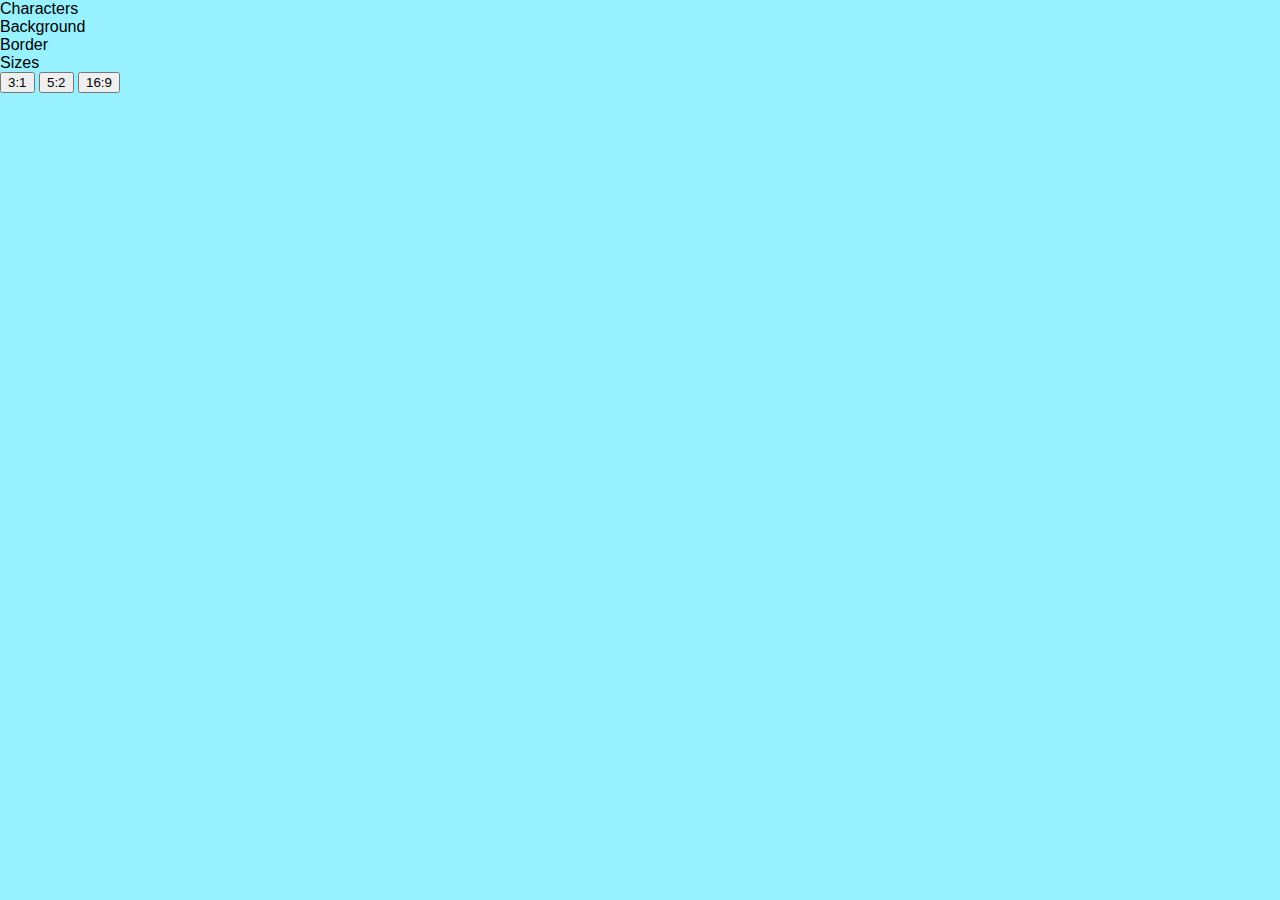
<file: HTML/index.html>
<!DOCTYPE html>
<html lang="en">
<head>
    <meta charset="UTF-8">
    <meta name="author" content="Gabriel Hubert">
    <title>Home</title>
    <link rel="stylesheet" href="../CSS/style.css">
    <script src="../JavaScript/tabs.js"></script>
</head>
<body>
    <div class="banner" id="banner"></div>
    <div class="tabs">
        <div class="tab" onclick="showTab(1)">Characters</div>
        <div class="tab" onclick="showTab(2)">Background</div>
        <div class="tab" onclick="showTab(3)">Border</div>
        <div class="tab" onclick="showTab(4)">Sizes</div>
    </div>
    <div class="tab-content" id="tab1">
        <div class="visions" id="visions">
            <div class="Element" id="Pyro" onclick="showImages('Pyro')" style="background-image: url('../images/Element_Pyro.png');"></div>
            <div class="Element" id="Hydro" onclick="showImages('Hydro')" style="background-image: url('../images/Element_Hydro.png');"></div>
            <div class="Element" id="Anemo" onclick="showImages('Anemo')" style="background-image: url('../images/Element_Anemo.png');"></div>
            <div class="Element" id="Electro" onclick="showImages('Electro')" style="background-image: url('../images/Element_Electro.png');"></div>
            <div class="Element" id="Dendro" onclick="showImages('Dendro')" style="background-image: url('../images/Element_Dendro.png');"></div>
            <div class="Element" id="Cryo" onclick="showImages('Cryo')" style="background-image: url('../images/Element_Cryo.png');"></div>
            <div class="Element" id="Geo" onclick="showImages('Geo')" style="background-image: url('../images/Element_Geo.png');"></div>
        </div>
        <div class="image-square" id="Anemo" style="background-image: url('../images/Characters/Jean.png');" onclick="changeBannerImage('../images/Characters/Jean.png', 2);"></div>
        <div class="image-square" id="Pyro" style="background-image: url('../images/Characters/Amber.png');" onclick="changeBannerImage('../images/Characters/Amber.png', 2);"></div>
        <div class="image-square" id="Electro" style="background-image: url('../images/Characters/Lisa.png');" onclick="changeBannerImage('../images/Characters/Lisa.png', 2);"></div>
        <div class="image-square" id="Cryo" style="background-image: url('../images/Characters/Kaeya.png');" onclick="changeBannerImage('../images/Characters/Kaeya.png', 2);"></div>
        <div class="image-square" id="Hydro" style="background-image: url('../images/Characters/Barbara.png');" onclick="changeBannerImage('../images/Characters/Barbara.png', 2);"></div>
        <div class="image-square" id="Pyro" style="background-image: url('../images/Characters/Diluc.png');" onclick="changeBannerImage('../images/Characters/Diluc.png', 2);"></div>
        <div class="image-square" id="Electro" style="background-image: url('../images/Characters/Razor.png');" onclick="changeBannerImage('../images/Characters/Razor.png', 2);"></div>
        <div class="image-square" id="Anemo" style="background-image: url('../images/Characters/Venti.png');" onclick="changeBannerImage('../images/Characters/Venti.png', 2);"></div>
        <div class="image-square" id="Pyro" style="background-image: url('../images/Characters/Klee.png');" onclick="changeBannerImage('../images/Characters/Klee.png', 2);"></div>
        <div class="image-square" id="Pyro" style="background-image: url('../images/Characters/Bennett.png');" onclick="changeBannerImage('../images/Characters/Bennett.png', 2);"></div>
        <div class="image-square" id="Geo" style="background-image: url('../images/Characters/Noelle.png');" onclick="changeBannerImage('../images/Characters/Noelle.png', 2);"></div>
        <div class="image-square" id="Electro" style="background-image: url('../images/Characters/Fischl.png');" onclick="changeBannerImage('../images/Characters/Fischl.png', 2);"></div>
        <div class="image-square" id="Anemo" style="background-image: url('../images/Characters/Sucrose.png');" onclick="changeBannerImage('../images/Characters/Sucrose.png', 2);"></div>
        <div class="image-square" id="Hydro" style="background-image: url('../images/Characters/Mona.png');" onclick="changeBannerImage('../images/Characters/Mona.png', 2);"></div>
        <div class="image-square" id="Cryo" style="background-image: url('../images/Characters/Diona.png');" onclick="changeBannerImage('../images/Characters/Diona.png', 2);"></div>
        <div class="image-square" id="Geo" style="background-image: url('../images/Characters/Albedo.png');" onclick="changeBannerImage('../images/Characters/Albedo.png', 2);"></div>
        <div class="image-square" id="Cryo" style="background-image: url('../images/Characters/Rosaria.png');" onclick="changeBannerImage('../images/Characters/Rosaria.png', 2);"></div>
        <div class="image-square" id="Cryo" style="background-image: url('../images/Characters/Eula.png');" onclick="changeBannerImage('../images/Characters/Eula.png', 2);"></div>
        <div class="image-square" id="Cryo" style="background-image: url('../images/Characters/Mika.png');" onclick="changeBannerImage('../images/Characters/Mika.png', 2);"></div>
        <div class="image-square" id="Anemo" style="background-image: url('../images/Characters/Xiao.png');" onclick="changeBannerImage('../images/Characters/Xiao.png', 2);"></div>
        <div class="image-square" id="Geo" style="background-image: url('../images/Characters/Ningguang.png');" onclick="changeBannerImage('../images/Characters/Ningguang.png', 2);"></div>
        <div class="image-square" id="Electro" style="background-image: url('../images/Characters/Beidou.png');" onclick="changeBannerImage('../images/Characters/Beidou.png', 2);"></div>
        <div class="image-square" id="Pyro" style="background-image: url('../images/Characters/Xiangling.png');" onclick="changeBannerImage('../images/Characters/Xiangling.png', 2);"></div>
        <div class="image-square" id="Hydro" style="background-image: url('../images/Characters/Xianqiu.png');" onclick="changeBannerImage('../images/Characters/Xianqiu.png', 2);"></div>
        <div class="image-square" id="Cryo" style="background-image: url('../images/Characters/Chongyun.png');" onclick="changeBannerImage('../images/Characters/Chongyun.png', 2);"></div>
        <div class="image-square" id="Cryo" style="background-image: url('../images/Characters/Qiqi.png');" onclick="changeBannerImage('../images/Characters/Qiqi.png', 2);"></div>
        <div class="image-square" id="Electro" style="background-image: url('../images/Characters/Keqing.png');" onclick="changeBannerImage('../images/Characters/Keqing.png', 2);"></div>
        <div class="image-square" id="Hydro" style="background-image: url('../images/Characters/Tartaglia.png');" onclick="changeBannerImage('../images/Characters/Tartaglia.png', 2);"></div>
        <div class="image-square" id="Geo" style="background-image: url('../images/Characters/Zhongli.png');" onclick="changeBannerImage('../images/Characters/Zhongli.png', 2);"></div>
        <div class="image-square" id="Pyro" style="background-image: url('../images/Characters/Xinyan.png');" onclick="changeBannerImage('../images/Characters/Xinyan.png', 2);"></div>
        <div class="image-square" id="Cryo" style="background-image: url('../images/Characters/Ganyu.png');" onclick="changeBannerImage('../images/Characters/Ganyu.png', 2);"></div>
        <div class="image-square" id="Pyro" style="background-image: url('../images/Characters/Hu_Tao.png');" onclick="changeBannerImage('../images/Characters/Hu_Tao.png', 2);"></div>
        <div class="image-square" id="Pyro" style="background-image: url('../images/Characters/Yanfei.png');" onclick="changeBannerImage('../images/Characters/Yanfei.png', 2);"></div>
        <div class="image-square" id="Cryo" style="background-image: url('../images/Characters/Shenhe.png');" onclick="changeBannerImage('../images/Characters/Shenhe.png', 2);"></div>
        <div class="image-square" id="Geo" style="background-image: url('../images/Characters/Yun_Jin.png');" onclick="changeBannerImage('../images/Characters/Yun_Jin.png', 2);"></div>
        <div class="image-square" id="Hydro" style="background-image: url('../images/Characters/Yelan.png');" onclick="changeBannerImage('../images/Characters/Yelan.png', 2);"></div>
        <div class="image-square" id="Dendro" style="background-image: url('../images/Characters/Yaoyao.png');" onclick="changeBannerImage('../images/Characters/Yaoyao.png', 2);"></div>
        <div class="image-square" id="Dendro" style="background-image: url('../images/Characters/Baizhu.png');" onclick="changeBannerImage('../images/Characters/Baizhu.png', 2);"></div>
        <div class="image-square" id="Anemo" style="background-image: url('../images/Characters/Xianyun.png');" onclick="changeBannerImage('../images/Characters/Xianyun.png', 2);"></div>
        <div class="image-square" id="Pyro" style="background-image: url('../images/Characters/Gaming.png');" onclick="changeBannerImage('../images/Characters/Gaming.png', 2);"></div>
        <div class="image-square" id="Cryo" style="background-image: url('../images/Characters/Ayaka.png');" onclick="changeBannerImage('../images/Characters/Ayaka.png', 2);"></div>
        <div class="image-square" id="Anemo" style="background-image: url('../images/Characters/Kazuha.png');" onclick="changeBannerImage('../images/Characters/Kazuha.png', 2);"></div>
        <div class="image-square" id="Pyro" style="background-image: url('../images/Characters/Yoimiya.png');" onclick="changeBannerImage('../images/Characters/Yoimiya.png', 2);"></div>
        <div class="image-square" id="Anemo" style="background-image: url('../images/Characters/Sayu.png');" onclick="changeBannerImage('../images/Characters/Sayu.png', 2);"></div>
        <div class="image-square" id="Electro" style="background-image: url('../images/Characters/Raiden_Shogun.png');" onclick="changeBannerImage('../images/Characters/Raiden_Shogun.png', 2);"></div>
        <div class="image-square" id="Electro" style="background-image: url('../images/Characters/Kujou_Sara.png');" onclick="changeBannerImage('../images/Characters/Kujou_Sara.png', 2);"></div>
        <div class="image-square" id="Hydro" style="background-image: url('../images/Characters/Kokomi.png');" onclick="changeBannerImage('../images/Characters/Kokomi.png', 2);"></div>
        <div class="image-square" id="Pyro" style="background-image: url('../images/Characters/Thoma.png');" onclick="changeBannerImage('../images/Characters/Thoma.png', 2);"></div>
        <div class="image-square" id="Geo" style="background-image: url('../images/Characters/Arataki_Itto.png');" onclick="changeBannerImage('../images/Characters/Arataki_Itto.png', 2);"></div>
        <div class="image-square" id="Geo" style="background-image: url('../images/Characters/Gorou.png');" onclick="changeBannerImage('../images/Characters/Gorou.png', 2);"></div>
        <div class="image-square" id="Electro" style="background-image: url('../images/Characters/Yae.png');" onclick="changeBannerImage('../images/Characters/Yae.png', 2);"></div>
        <div class="image-square" id="Hydro" style="background-image: url('../images/Characters/Ayato.png');" onclick="changeBannerImage('../images/Characters/Ayato.png', 2);"></div>
        <div class="image-square" id="Electro" style="background-image: url('../images/Characters/Kuki_Shinobu.png');" onclick="changeBannerImage('../images/Characters/Kuki_Shinobu.png', 2);"></div>
        <div class="image-square" id="Anemo" style="background-image: url('../images/Characters/Heizou.png');" onclick="changeBannerImage('../images/Characters/Heizou.png', 2);"></div>
        <div class="image-square" id="Dendro" style="background-image: url('../images/Characters/Kirara.png');" onclick="changeBannerImage('../images/Characters/Kirara.png', 2);"></div>
        <div class="image-square" id="Dendro" style="background-image: url('../images/Characters/Tighnari.png');" onclick="changeBannerImage('../images/Characters/Tighnari.png', 2);"></div>
        <div class="image-square" id="Dendro" style="background-image: url('../images/Characters/Collei.png');" onclick="changeBannerImage('../images/Characters/Collei.png', 2);"></div>
        <div class="image-square" id="Electro" style="background-image: url('../images/Characters/Dori.png');" onclick="changeBannerImage('../images/Characters/Dori.png', 2);"></div>
        <div class="image-square" id="Electro" style="background-image: url('../images/Characters/Cyno.png');" onclick="changeBannerImage('../images/Characters/Cyno.png', 2);"></div>
        <div class="image-square" id="Hydro" style="background-image: url('../images/Characters/Candace.png');" onclick="changeBannerImage('../images/Characters/Candace.png', 2);"></div>
        <div class="image-square" id="Hydro" style="background-image: url('../images/Characters/Nilou.png');" onclick="changeBannerImage('../images/Characters/Nilou.png', 2);"></div>
        <div class="image-square" id="Dendro" style="background-image: url('../images/Characters/Nahida.png');" onclick="changeBannerImage('../images/Characters/Nahida.png', 2);"></div>
        <div class="image-square" id="Cryo" style="background-image: url('../images/Characters/Layla.png');" onclick="changeBannerImage('../images/Characters/Layla.png', 2);"></div>
        <div class="image-square" id="Anemo" style="background-image: url('../images/Characters/Wanderer.png');" onclick="changeBannerImage('../images/Characters/Wanderer.png', 2);"></div>
        <div class="image-square" id="Anemo" style="background-image: url('../images/Characters/Faruzan.png');" onclick="changeBannerImage('../images/Characters/Faruzan.png', 2);"></div>
        <div class="image-square" id="Dendro" style="background-image: url('../images/Characters/Alhaitham.png');" onclick="changeBannerImage('../images/Characters/Alhaitham.png', 2);"></div>
        <div class="image-square" id="Pyro" style="background-image: url('../images/Characters/Dehya.png');" onclick="changeBannerImage('../images/Characters/Dehya.png', 2);"></div>
        <div class="image-square" id="Dendro" style="background-image: url('../images/Characters/Kaveh.png');" onclick="changeBannerImage('../images/Characters/Kaveh.png', 2);"></div>
        <div class="image-square" id="Pyro" style="background-image: url('../images/Characters/Lyney.png');" onclick="changeBannerImage('../images/Characters/Lyney.png', 2);"></div>
        <div class="image-square" id="Anemo" style="background-image: url('../images/Characters/Lynette.png');" onclick="changeBannerImage('../images/Characters/Lynette.png', 2);"></div>
        <div class="image-square" id="Cryo" style="background-image: url('../images/Characters/Freminet.png');" onclick="changeBannerImage('../images/Characters/Freminet.png', 2);"></div>
        <div class="image-square" id="Hydro" style="background-image: url('../images/Characters/Neuvillette.png');" onclick="changeBannerImage('../images/Characters/Neuvillette.png', 2);"></div>
        <div class="image-square" id="Cryo" style="background-image: url('../images/Characters/Wriothesley.png');" onclick="changeBannerImage('../images/Characters/Wriothesley.png', 2);"></div>
        <div class="image-square" id="Cryo" style="background-image: url('../images/Characters/Charlotte.png');" onclick="changeBannerImage('../images/Characters/Charlotte.png', 2);"></div>
        <div class="image-square" id="Hydro" style="background-image: url('../images/Characters/Furina.png');" onclick="changeBannerImage('../images/Characters/Furina.png', 2);"></div>
        <div class="image-square" id="Geo" style="background-image: url('../images/Characters/Navia.png');" onclick="changeBannerImage('../images/Characters/Navia.png', 2);"></div>
        <div class="image-square" id="Pyro" style="background-image: url('../images/Characters/Chevreuse.png');" onclick="changeBannerImage('../images/Characters/Chevreuse.png', 2);"></div>
        <div class="image-square" id="Geo" style="background-image: url('../images/Characters/Chiori.png');" onclick="changeBannerImage('../images/Characters/Chiori.png', 2);"></div>
        <div class="image-square" id="Geo" style="background-image: url('../images/Characters/Albedo_Wish.webp');" onclick="changeBannerImage('../images/Characters/Albedo_Wish.webp', 2);"></div>
        <div class="image-square" id="Dendro" style="background-image: url('../images/Characters/Alhaitham_Wish.webp');" onclick="changeBannerImage('../images/Characters/Alhaitham_Wish.webp', 2);"></div>
    </div>
    <div class="tab-content" id="tab2">
        <div class="image-square" style="background-image: url('../images/Namecards/Achievement_Explorer.webp');" onclick="changeBannerImage('../images/Namecards/Achievement_Explorer.webp', 3);"></div>
        <div class="image-square" style="background-image: url('../images/Namecards/Mondstadt_Heros_Fame.webp');" onclick="changeBannerImage('../images/Namecards/Mondstadt_Heros_Fame.webp', 3);"></div>
        <div class="image-square" style="background-image: url('../images/Namecards/Mondstadt_Blessing.webp');" onclick="changeBannerImage('../images/Namecards/Mondstadt_Blessing.webp', 3);"></div>
        <div class="image-square" style="background-image: url('../images/Namecards/Liyue_A_Thousand_Ships.webp');" onclick="changeBannerImage('../images/Namecards/Liyue_A_Thousand_Ships.webp', 3);"></div>
        <div class="image-square" style="background-image: url('../images/Namecards/Liyue_In_the_Clouds.webp');" onclick="changeBannerImage('../images/Namecards/Liyue_In_the_Clouds.webp', 3);"></div>
        <div class="image-square" style="background-image: url('../images/Namecards/Inazuma_Raiden_Emblem.webp');" onclick="changeBannerImage('../images/Namecards/Inazuma_Raiden_Emblem.webp', 3);"></div>
        <div class="image-square" style="background-image: url('../images/Namecards/Inazuma_Kamisato_Crest.webp');" onclick="changeBannerImage('../images/Namecards/Inazuma_Kamisato_Crest.webp', 3);"></div>
        <div class="image-square" style="background-image: url('../images/Namecards/Sumeru_Observance.webp');" onclick="changeBannerImage('../images/Namecards/Sumeru_Observance.webp', 3);"></div>
        <div class="image-square" style="background-image: url('../images/Namecards/Sumeru_Unsullied.webp');" onclick="changeBannerImage('../images/Namecards/Sumeru_Unsullied.webp', 3);"></div>
        <div class="image-square" style="background-image: url('../images/Namecards/Fontaine_Wondrous_Machine.webp');" onclick="changeBannerImage('../images/Namecards/Fontaine_Wondrous_Machine.webp', 3);"></div>
        <div class="image-square" style="background-image: url('../images/Namecards/Fontaine_Big_News.webp');" onclick="changeBannerImage('../images/Namecards/Fontaine_Big_News.webp', 3);"></div>
        <!-- Add images for Tab 2 here -->
    </div>
    <div class="tab-content" id="tab3">
        <div class="image-square" style="background-image: url('../images/patterns/Acquaint_Fate_Border.png');" onclick="changeBannerImage('../images/patterns/Acquaint_Fate_Border.png', 1);"></div>
        <div class="image-square" style="background-image: url('../images/patterns/Genesis_Crystal_Border.png');" onclick="changeBannerImage('../images/patterns/Genesis_Crystal_Border.png', 1);"></div>
        <div class="image-square" style="background-image: url('../images/patterns/Intertwined_Fate_Border.png');" onclick="changeBannerImage('../images/patterns/Intertwined_Fate_Border.png', 1);"></div>
        <div class="image-square" style="background-image: url('../images/patterns/Primogem_Border.png');" onclick="changeBannerImage('../images/patterns/Primogem_Border.png', 1);"></div>
        <div class="image-square" style="background-image: url('../images/patterns/Mora_Border.png');" onclick="changeBannerImage('../images/patterns/Mora_Border.png', 1);"></div>
        <!-- Add images for Tab 3 here -->
    </div>
    <div class="tab-content" id="tab4">
        <button onclick="changeBannerSize(900, 300)">3:1</button>
        <button onclick="changeBannerSize(750, 300)">5:2</button>
        <button onclick="changeBannerSize(533, 300)">16:9</button>
        <!-- Add images for Tab 4 here -->
    </div>
</body>
</html>
</file>
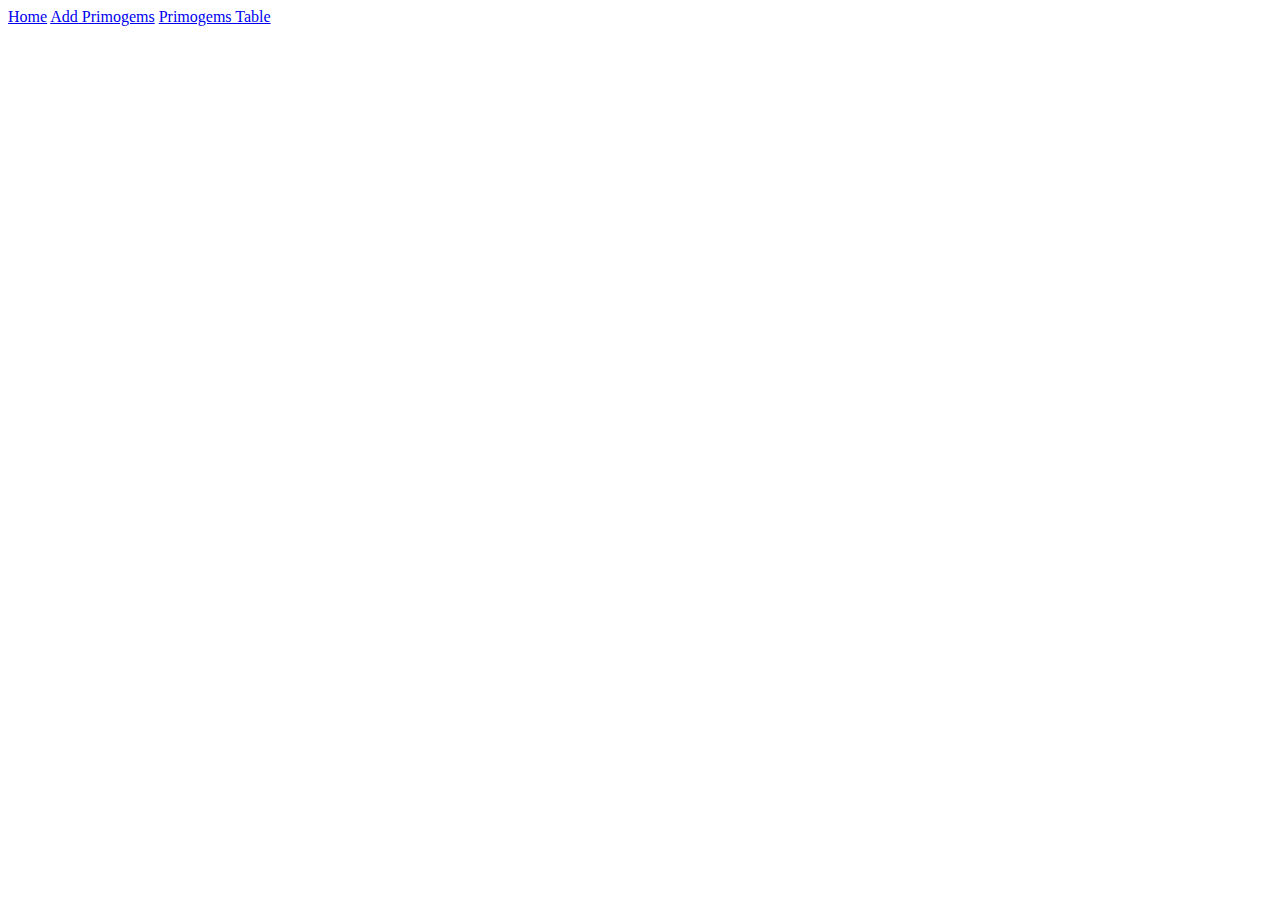
<file: HTML/AddPrimo.html>
<!DOCTYPE html>
<html lang="en">
<head>
    <meta charset="UTF-8">
    <meta name="author" content="Gabriel Hubert">
    <title>Add Primogems</title>
</head>
<body>
    <nav>
        <a href="Home.html">Home</a>
        <a href="AddPrimo.html">Add Primogems</a>
        <a href="PrimoTable.html">Primogems Table</a>
    </nav>
</body>
</html>
</file>
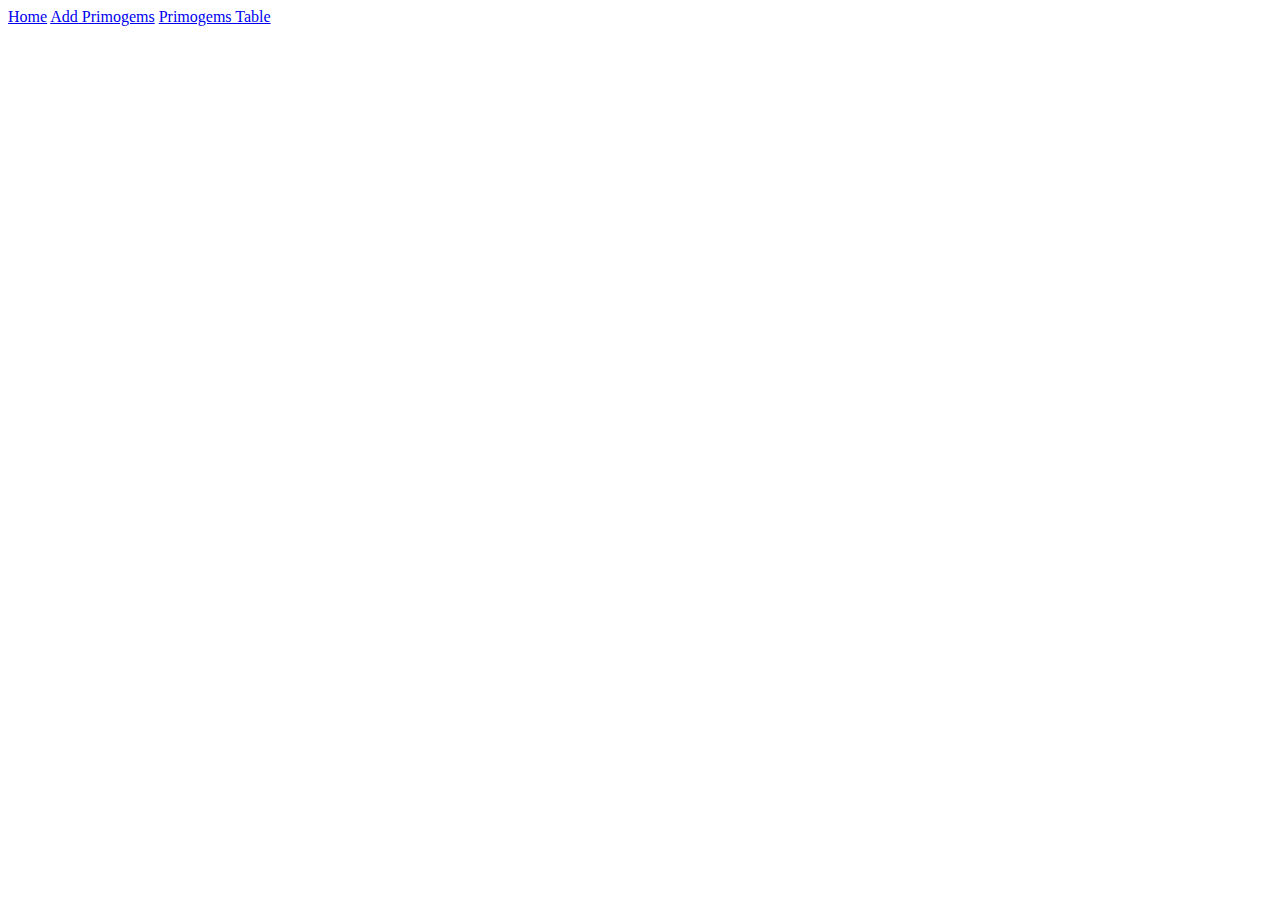
<file: HTML/PrimoTable.html>
<!DOCTYPE html>
<html lang="en">
<head>
    <meta charset="UTF-8">
    <meta name="author" content="Gabriel Hubert">
    <title>Primogems Table</title>
</head>
<body>
    <nav>
        <a href="Home.html">Home</a>
        <a href="AddPrimo.html">Add Primogems</a>
        <a href="PrimoTable.html">Primogems Table</a>
    </nav>
</body>
</html>
</file>
<file: CSS/style.css>
body {
    font-family: Arial, sans-serif;
    background-color:rgb(151, 241, 255);
    margin: 0;
    padding: 0;
}

nav {
    background-color: #333;
    color: rgb(119, 144, 255);
    text-align: center;
    padding: 10px;
}

nav a {
    color: white;
    text-decoration: none;
    margin: 0 10px;
}

form {
    max-width: 600px;
    margin: 20px auto;
    padding: 20px;
    background-color: rgb(255, 255, 255);
    border-radius: 5px;
    box-shadow: 0 0 10px rgba(0, 0, 0, 0.1);
}

h3 {
    margin-top: 20px;
}

#button-minus{
    padding: 3px 8px; /* Padding inside the button */
    border: 2px solid #000000; /* Border style, width, and color */
    background-color: #ff70e0; /* Button background color */
    color: white; /* Button text color */
    font-size: 12px; /* Button text size */
    cursor: pointer; /* Change cursor to pointer on hover */
    border-radius: 50% 0 0 50%;
}

#button-plus{
    padding: 3px 8px; /* Padding inside the button */
    border: 2px solid #000000; /* Border style, width, and color */
    background-color: #ff70e0; /* Button background color */
    color: white; /* Button text color */
    font-size: 12px; /* Button text size */
    cursor: pointer; /* Change cursor to pointer on hover */
    border-radius: 0 50% 50% 0;
}

input[type="number"] {
    width: 50px;
    height: 18px;
    text-align: center;
}

input[type="number"]:read-only {
    background-color: #f4f4f4;
    cursor: not-allowed;
}

#primoIMG {
    display: block;
    margin: 0 auto;
}

.container {
    text-align: center;
}

.calendar {
    text-align: center;
    margin-top: 20px;
    font-family: Arial, sans-serif;
}

#currentDate {
    font-size: 24px;
    font-weight: bold;
}
</file>
